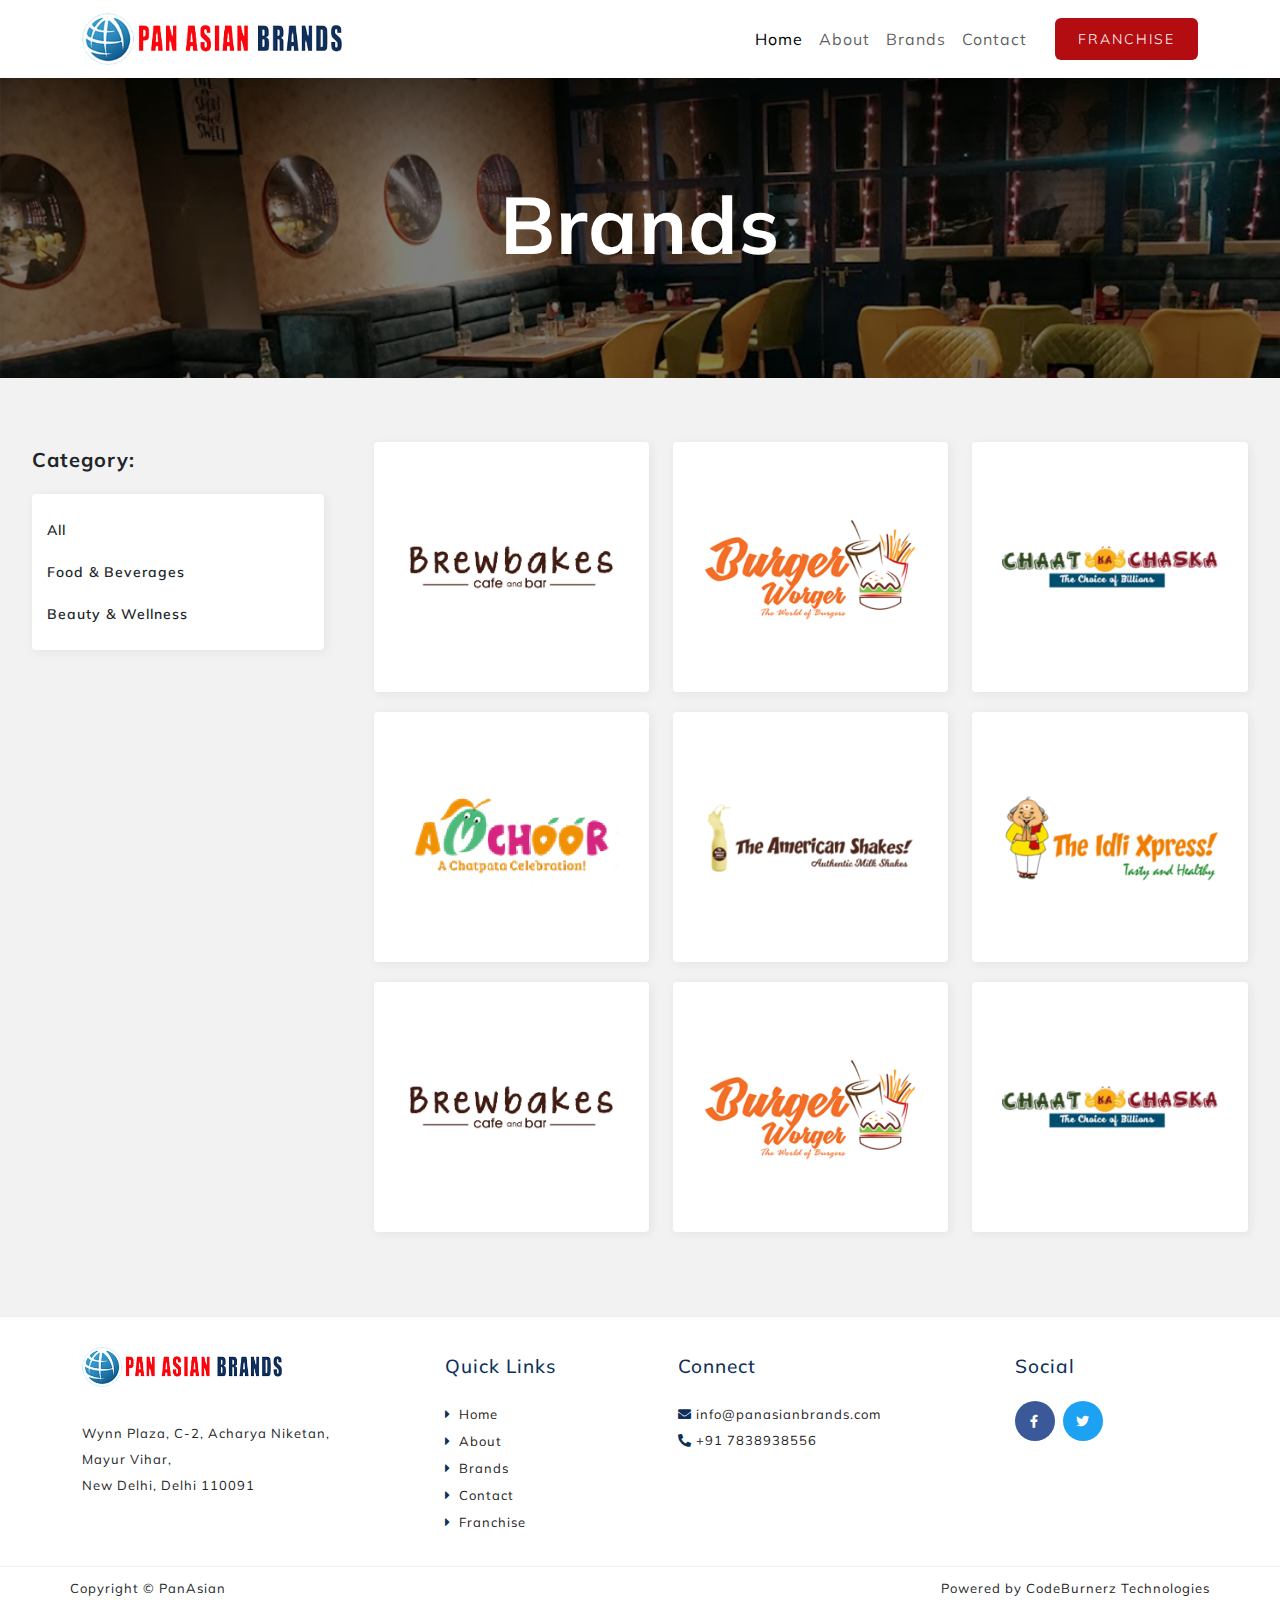
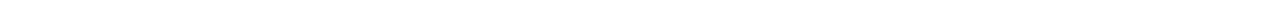
<file: brands.html>
<!DOCTYPE html>
<html lang="en">

<head>
    <meta charset="utf-8">
    <meta name="viewport" content="width=device-width, initial-scale=1,shrink-to-fit=no">
    <title>PanAsian – Pan Asian</title>
    <link href="https://cdn.jsdelivr.net/npm/bootstrap@5.0.0-beta3/dist/css/bootstrap.min.css" rel="stylesheet">
    <link rel="stylesheet" type="text/css" href="font-awesome5/css/all.css">
    <link rel="preconnect" href="https://fonts.gstatic.com">
    <link href="https://fonts.googleapis.com/css2?family=Mulish:wght@200;300;400;500;600;700;800;900&display=swap" rel="stylesheet">
    <link rel="stylesheet" href="css/owl.carousel.min.css">
    <link rel="stylesheet" href="css/owl.theme.default.min.css">
    <link rel="stylesheet" type="text/css" href="css/style.css">
</head>

<body>
    <nav class="navbar navbar-expand-lg navbar-light">
        <div class="container">
            <a class="navbar-brand" href="#"><img class="logo" src="images/logo.png"></a>
            <button class="navbar-toggler" type="button" data-bs-toggle="collapse" data-bs-target="#navbarSupportedContent" aria-controls="navbarSupportedContent" aria-expanded="false" aria-label="Toggle navigation">
                <span class="navbar-toggler-icon"></span>
            </button>
            <div class="collapse navbar-collapse" id="navbarSupportedContent">
                <ul class="navbar-nav mb-2 mb-lg-0 ms-auto">
                    <li class="nav-item">
                        <a class="nav-link active" aria-current="page" href="index.html">Home</a>
                    </li>
                    <li class="nav-item">
                        <a class="nav-link" href="#">About</a>
                    </li>
                    <li class="nav-item">
                        <a class="nav-link" href="brands.html">Brands</a>
                    </li>
                    <li class="nav-item">
                        <a class="nav-link" href="contact.html">Contact</a>
                    </li>
                </ul>
                <form class="d-flex">
                    <button class="btn btnRed" type="submit">Franchise</button>
                </form>
            </div>
        </div>
    </nav>
    <section class="heroBanner">
        <h1 class="titleBig">Brands</h1>
    </section>
    <section class="brandsWrap">
        <div class="brandsContent container-fluid p-tb">
            <div class="filterBx">
                <div class="categories">
                    <p class="subtitle">Category:</p>
                    <ul>
                        <li data-filter="*">All</li>
                        <li data-filter=".fnb">Food & Beverages</li>
                        <li data-filter=".beauty">Beauty & Wellness</li>
                    </ul>
                </div>
            </div>
            <div class="brandDetailsCont">
                <div class="brandDetails row">
                    <div class="col-md-4 item beauty">
                        <div class="brandBx">
                            <div class="imgBx">
                                <img src="images/brand1.png">
                            </div>
                            <div class="contentBx">
                                <div class="content">
                                    <a href="">View More</a>
                                </div>
                            </div>
                        </div>
                    </div>
                    <div class="col-md-4 item fnb">
                        <div class="brandBx">
                            <div class="imgBx">
                                <img src="images/brand2.png">
                            </div>
                            <div class="contentBx">
                                <div class="content">
                                    <a href="">View More</a>
                                </div>
                            </div>
                        </div>
                    </div>
                    <div class="col-md-4 item fnb">
                        <div class="brandBx">
                            <div class="imgBx">
                                <img src="images/brand3.png">
                            </div>
                            <div class="contentBx">
                                <div class="content">
                                    <a href="">View More</a>
                                </div>
                            </div>
                        </div>
                    </div>
                    <div class="col-md-4 item fnb">
                        <div class="brandBx">
                            <div class="imgBx">
                                <img src="images/brand4.png">
                            </div>
                            <div class="contentBx">
                                <div class="content">
                                    <a href="">View More</a>
                                </div>
                            </div>
                        </div>
                    </div>
                    <div class="col-md-4 item fnb">
                        <div class="brandBx">
                            <div class="imgBx">
                                <img src="images/brand5.png">
                            </div>
                            <div class="contentBx">
                                <div class="content">
                                    <a href="">View More</a>
                                </div>
                            </div>
                        </div>
                    </div>
                    <div class="col-md-4 item fnb">
                        <div class="brandBx">
                            <div class="imgBx">
                                <img src="images/brand6.png">
                            </div>
                            <div class="contentBx">
                                <div class="content">
                                    <a href="">View More</a>
                                </div>
                            </div>
                        </div>
                    </div>
                    <div class="col-md-4 item fnb">
                        <div class="brandBx">
                            <div class="imgBx">
                                <img src="images/brand1.png">
                            </div>
                            <div class="contentBx">
                                <div class="content">
                                    <a href="">View More</a>
                                </div>
                            </div>
                        </div>
                    </div>
                    <div class="col-md-4 item beauty">
                        <div class="brandBx">
                            <div class="imgBx">
                                <img src="images/brand2.png">
                            </div>
                            <div class="contentBx">
                                <div class="content">
                                    <a href="">View More</a>
                                </div>
                            </div>
                        </div>
                    </div>
                    <div class="col-md-4 item beauty">
                        <div class="brandBx">
                            <div class="imgBx">
                                <img src="images/brand3.png">
                            </div>
                            <div class="contentBx">
                                <div class="content">
                                    <a href="">View More</a>
                                </div>
                            </div>
                        </div>
                    </div>
                </div>
            </div>
        </div>
    </section>
    <footer>
        <div class="border-tb">
            <div class="footerTop container">
                <div class="footer1">
                    <div class="logo">
                        <img src="images/logo.png">
                    </div>
                    <p class="text">
                        Wynn Plaza, C-2, Acharya Niketan, Mayur Vihar,<br> New Delhi, Delhi 110091
                    </p>
                </div>
                <div class="footer2">
                    <p class="subtitle">Quick Links</p>
                    <div class="links">
                        <a href="">Home</a>
                        <a href="">About</a>
                        <a href="">Brands</a>
                        <a href="">Contact</a>
                        <a href="">Franchise</a>
                    </div>
                </div>
                <div class="footer3">
                    <p class="subtitle">Connect</p>
                    <div class="links">
                        <a href="mailto:info@panasianbrands.com"><i class="fas fa-envelope"></i> info@panasianbrands.com</a>
                        <a href="tel:+91 7838938556"><i class="fas fa-phone-alt"></i> +91 7838938556</a>
                    </div>
                </div>
                <div class="footer4">
                    <p class="subtitle">Social</p>
                    <div class="icons">
                        <a href=""><i class="fab fa-facebook-f"></i></a>
                        <a href="" class="twitter"><i class="fab fa-twitter"></i></a>
                    </div>
                </div>
            </div>
        </div>
        <div class="footerBottom container">
            <p class="text">
                Copyright © PanAsian
            </p>
            <p class="text">
                Powered by <a href="https://www.codeburnerz.com/" target="_blank">CodeBurnerz Technologies</a>
            </p>
        </div>
    </footer>
    <script src="https://cdn.jsdelivr.net/npm/bootstrap@5.0.0-beta3/dist/js/bootstrap.bundle.min.js"></script>
    <script src="js/jquery.min.js"></script>
    <script src="js/owl.carousel.min.js"></script>
    <script src="js/isotope.pkgd.min.js"></script>
    <script src="js/main.js"></script>
</body>

</html>
</file>
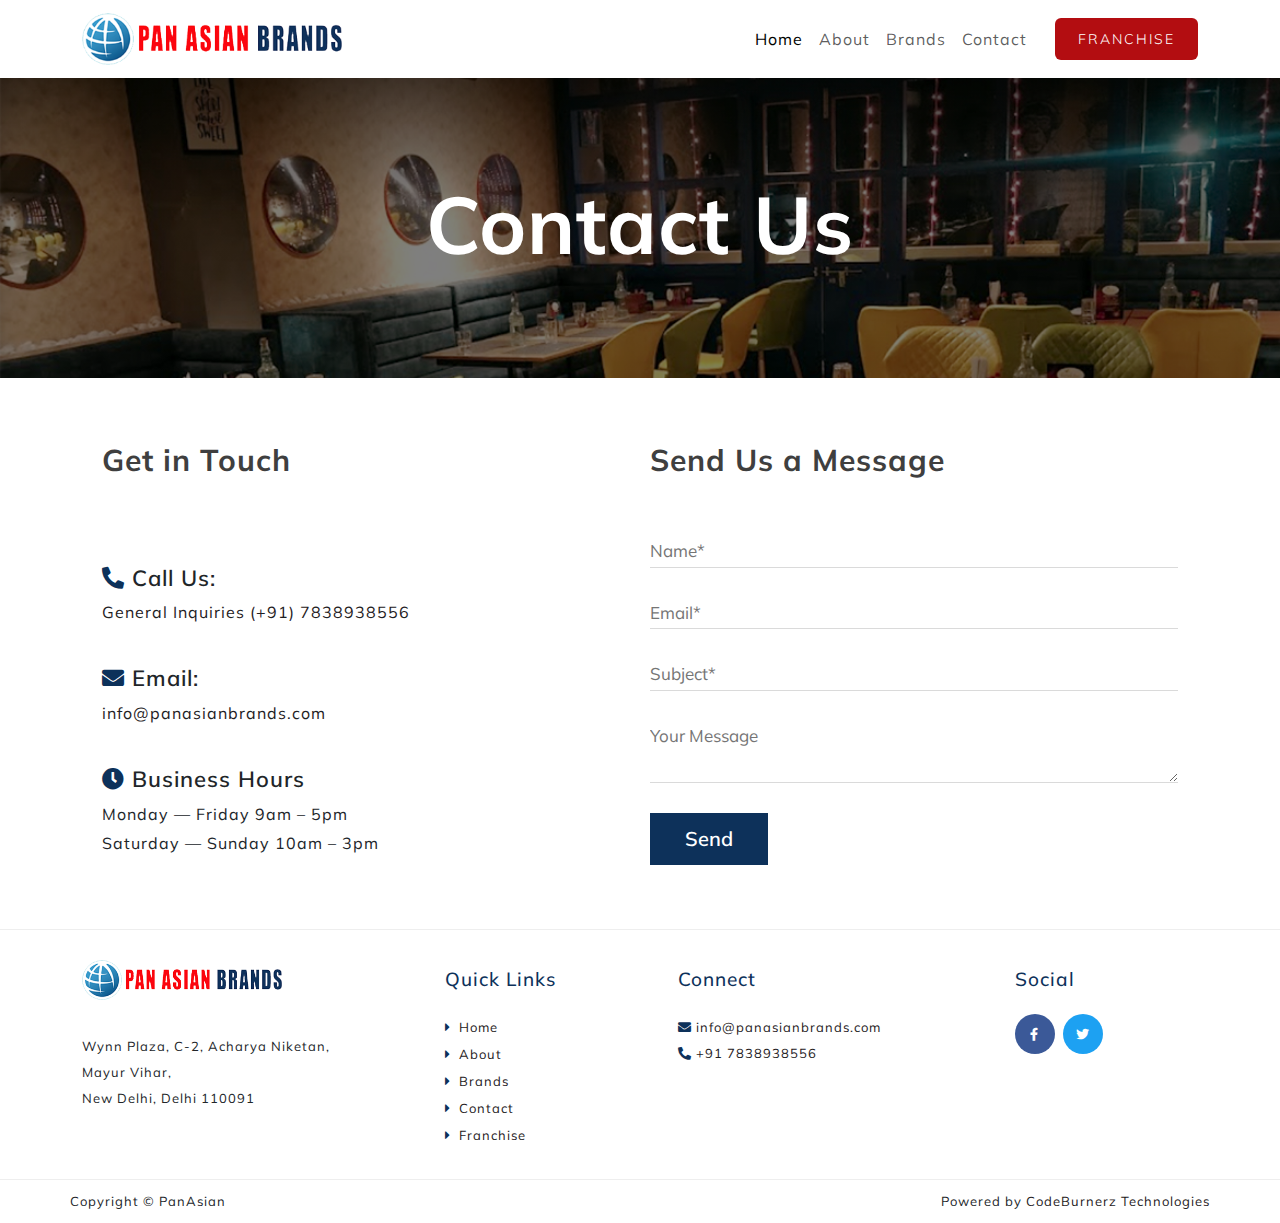
<file: contact.html>
<!DOCTYPE html>
<html lang="en">

<head>
    <meta charset="utf-8">
    <meta name="viewport" content="width=device-width, initial-scale=1,shrink-to-fit=no">
    <title>PanAsian – Pan Asian</title>
    <link href="https://cdn.jsdelivr.net/npm/bootstrap@5.0.0-beta3/dist/css/bootstrap.min.css" rel="stylesheet">
    <link rel="stylesheet" type="text/css" href="font-awesome5/css/all.css">
    <link rel="preconnect" href="https://fonts.gstatic.com">
    <link href="https://fonts.googleapis.com/css2?family=Mulish:wght@200;300;400;500;600;700;800;900&display=swap" rel="stylesheet">
    <link rel="stylesheet" href="css/owl.carousel.min.css">
    <link rel="stylesheet" href="css/owl.theme.default.min.css">
    <link rel="stylesheet" type="text/css" href="css/style.css">
</head>

<body>
    <nav class="navbar navbar-expand-lg navbar-light">
        <div class="container">
            <a class="navbar-brand" href="#"><img class="logo" src="images/logo.png"></a>
            <button class="navbar-toggler" type="button" data-bs-toggle="collapse" data-bs-target="#navbarSupportedContent" aria-controls="navbarSupportedContent" aria-expanded="false" aria-label="Toggle navigation">
                <span class="navbar-toggler-icon"></span>
            </button>
            <div class="collapse navbar-collapse" id="navbarSupportedContent">
                <ul class="navbar-nav mb-2 mb-lg-0 ms-auto">
                    <li class="nav-item">
                        <a class="nav-link active" aria-current="page" href="index.html">Home</a>
                    </li>
                    <li class="nav-item">
                        <a class="nav-link" href="#">About</a>
                    </li>
                    <li class="nav-item">
                        <a class="nav-link" href="brands.html">Brands</a>
                    </li>
                    <li class="nav-item">
                        <a class="nav-link" href="#">Contact</a>
                    </li>
                </ul>
                <form class="d-flex">
                    <button class="btn btnRed" type="submit">Franchise</button>
                </form>
            </div>
        </div>
    </nav>
    <section class="heroBanner">
        <h1 class="titleBig">Contact Us</h1>
    </section>
    <section class="contactUs">
        <div class="contactContent container p-tb">
            <div class="contactDetails">
                 <h2 class="title">Get in Touch</h2>
                 <div class="contactInfo">
                     <div class="phone">
                         <p class="subtitle"><i class="fas fa-phone-alt"></i> Call Us:</p>
                         <a href="tel:(+91)7838938556">General Inquiries (+91) 7838938556</a>
                     </div>
                     <div class="mail">
                         <p class="subtitle"><i class="fas fa-envelope"></i> Email:</p>
                         <a href="mailto:info@panasianbrands.com">info@panasianbrands.com</a>
                     </div>
                     <div class="time">
                         <p class="subtitle"><i class="fas fa-clock"></i> Business Hours</p>
                         <div>
                             <p>Monday — Friday 9am – 5pm</p>
                             <p>Saturday — Sunday 10am – 3pm</p>
                         </div>
                     </div>
                 </div>
            </div>
            <div class="contactForm">
                <h2 class="title">Send Us a Message</h2>
                <div class="form-area">
                    <form id="contactForm">
                        <div>
                            <input class="formControl" type="text" name="name" placeholder="Name*" aria-label="name" pattern="^[a-zA-Z]{2,}(?: [a-zA-Z]+){0,2}$" title="Please enter your correct name" required>
                        </div>
                        <div>
                            <input class="formControl" type="email" name="email" placeholder="Email*" aria-label="email" pattern="^[A-Za-z\._\-[0-9]*[@][A-Za-z]*[\.][a-z]{2,4}$" title="Please enter a correct email address" required>
                        </div>
                        <div>
                            <input class="formControl" type="text" name="subject" placeholder="Subject*" aria-label="subject" required>
                        </div>
                        <div>
                             <textarea id="message" placeholder="Your Message" name="message"></textarea>
                        </div>
                        <div>
                            <button type="submit" class="btnBlue">Send</button>
                        </div>
                    </form>
                </div>
            </div>
        </div>
    </section>
   
    <footer>
        <div class="border-tb">
            <div class="footerTop container">
                <div class="footer1">
                    <div class="logo">
                        <img src="images/logo.png">
                    </div>
                    <p class="text">
                        Wynn Plaza, C-2, Acharya Niketan, Mayur Vihar,<br> New Delhi, Delhi 110091
                    </p>
                </div>
                <div class="footer2">
                    <p class="subtitle">Quick Links</p>
                    <div class="links">
                        <a href="">Home</a>
                        <a href="">About</a>
                        <a href="">Brands</a>
                        <a href="">Contact</a>
                        <a href="">Franchise</a>
                    </div>
                </div>
                <div class="footer3">
                    <p class="subtitle">Connect</p>
                    <div class="links">
                        <a href="mailto:info@panasianbrands.com"><i class="fas fa-envelope"></i> info@panasianbrands.com</a>
                        <a href="tel:+91 7838938556"><i class="fas fa-phone-alt"></i> +91 7838938556</a>
                    </div>
                </div>
                <div class="footer4">
                    <p class="subtitle">Social</p>
                    <div class="icons">
                        <a href=""><i class="fab fa-facebook-f"></i></a>
                        <a href="" class="twitter"><i class="fab fa-twitter"></i></a>
                    </div>
                </div>
            </div>
        </div>
        <div class="footerBottom container">
            <p class="text">
                Copyright © PanAsian
            </p>
            <p class="text">
                Powered by <a href="https://www.codeburnerz.com/" target="_blank">CodeBurnerz Technologies</a>
            </p>
        </div>
    </footer>
    <script src="https://cdn.jsdelivr.net/npm/bootstrap@5.0.0-beta3/dist/js/bootstrap.bundle.min.js"></script>
    <script src="js/jquery.min.js"></script>
    <script src="js/owl.carousel.min.js"></script>
    <script src="js/main.js"></script>
</body>

</html>
</file>
<file: css/style.css>
* {
    margin: 0;
    padding: 0;
    box-sizing: border-box;
}

body {
    font-size: 16px;
    font-family: 'Mulish', sans-serif;
    font-weight: 400;
    text-align: center;
    line-height: 1.8;
    letter-spacing: 1px;
}

img {
    width: 100%;
    height: auto;
    vertical-align: bottom;
}

.p-tb {
    padding: 4rem 2rem;
}

.logo {
    width: 260px;
}

.btnRed {
    background-color: #B30D11;
    color: #fff;
    padding: 10px 22px;
    padding-bottom: 9px;
    letter-spacing: 2px;
    text-transform: uppercase;
    font-size: 14px;
    font-weight: 300;
}

.heroSlider {
    position: relative;
}

.heroSlides .owl-dots {
    position: absolute;
    bottom: 5%;
    left: 50%;
    transform: translateX(-50%);
}

.title {
    font-size: 30px;
    font-weight: 700;
    color: #3f3f3f;
}

/* Brands section */
.brands {
    background: #F2F2F2;
}

.brandsCont input[type="radio"] {
    display: none;
}

.brandsCont {
    padding-top: 20px;
    background: hsl(0deg 0% 95%);
    display: grid;
    place-items: center;
    grid-row-gap: 20px;
}

.brandsCont .brands {
    display: grid;
    grid-template-columns: auto;
    grid-gap: 20px;
    justify-content: center;
    align-items: center;
    display: none;
}

#cat1:checked~.brands.category1,
#cat2:checked~.brands.category2 {
    display: grid;
}

#cat1:checked~.labels label[for="cat1"]::after,
#cat1:checked~.labels label[for="cat1"]::before,
#cat2:checked~.labels label[for="cat2"]::after,
#cat2:checked~.labels label[for="cat2"]::before {
    opacity: 1;
    visibility: visible;
}

.brandsCont .labels {
    display: flex;
    grid-gap: 10px;
}

.brandsCont .labels label {
    display: inline-block;
    font-size: 12px;
    font-weight: 500;
    padding: 8px;
    margin: 0;
    cursor: pointer;
    background: #020101;
    color: #fff;
    border-radius: 12px;
    position: relative;
}

.brandsCont .labels label::after {
    content: "";
    position: absolute;
    top: 120%;
    left: 0;
    width: 100%;
    height: 2px;
    background: #333;
    opacity: 0;
    visibility: hidden;
    transition: 0.3s;
}

.brandsCont .labels label::before {
    content: "";
    position: absolute;
    top: 118%;
    left: 50%;
    width: 10px;
    height: 5px;
    border-radius: 10px;
    background: #333;
    opacity: 0;
    visibility: hidden;
    transition: 0.3s;
}

.brandsCont .brandBx,
.brandDetails .brandBx {
    position: relative;
    display: grid;
    justify-items: center;
    align-items: center;
    background: #fff;
    padding: 30px;
    height: 250px;
    width: auto;
}
.brandDetails .brandBx {
    box-shadow: 2px 2px 8px #e6e2e2;
    border-radius: 4px;
    margin-bottom: 20px;
}

.brandsCont .brandBx img {
    width: 100%;
}

.brandsCont .brandBx .contentBx,
.brandDetails .brandBx .contentBx {
    position: absolute;
    top: 0;
    left: 0;
    width: 100%;
    height: 100%;
    display: grid;
    justify-content: center;
    align-items: center;
}

.brandsCont .brandBx .contentBx::before,
.brandDetails .brandBx .contentBx::before {
    content: "";
    position: absolute;
    top: 0;
    left: 0;
    width: 100%;
    height: 100%;
    background: rgba(0, 0, 0, 0.8);
    opacity: 0;
    visibility: hidden;
    transition: all 0.5s ease-in-out;
}

.brandsCont .brandBx:hover .contentBx::before,
.brandDetails .brandBx:hover .contentBx::before {
    opacity: 1;
    visibility: visible;
}

.brandsCont .brandBx .contentBx .content a,
.brandDetails .brandBx .contentBx .content a {
    position: relative;
    color: #fff;
    font-size: 20px;
    font-weight: bold;
    text-decoration: none;
    border: 2px solid #fff;
    padding: 10px;
    letter-spacing: 1px;
    opacity: 0;
    visibility: hidden;
    transform: translateY(40px);
    transition: all 0.5s ease-in;
    transition-delay: 0s;
}

.brandsCont .brandBx:hover .contentBx .content a,
.brandDetails .brandBx:hover .contentBx .content a {
    opacity: 1;
    visibility: visible;
    transform: translateY(0);
    transition-delay: 0.3s;
}


/*CTA section*/
.cta {
    background: url(../images/call-us-bg.png);
    png);
    background-size: cover;
    background-repeat: no-repeat;
}

.cta .text {
    color: #FFFFFF;
    font-size: 30px;
    font-weight: 500;
}

.cta .text p {
    margin-bottom: 0;
}

.ctaBtn i {
    padding-right: 5px;
}

.ctaBtn a,
.btnDark,
.btnBlue {
    font-size: 20px;
    font-weight: 600;
    color: #020101;
    background-color: #FFFFFF;
    border-radius: 12px 12px 12px 12px;
    padding: 12px 24px;
    border: none;
}

.btnBlue {
    background: #0D315A;
    color: #fff;
    border-radius: 0;
    padding: 8px 35px;
}

.btnDark {
    background-color: #020101;
    color: #fff;
    font-size: 18px;
    padding: 10px 32px;
}

.aboutContent {
    display: grid;
    grid-row-gap: 20px;
}

/*why choose us*/
.whyChooseUs {
    background: url(../images/why-choose-us.png);
    background-size: cover;
    background-position: 104px -149px;
    background-repeat: no-repeat;
}

.whyChooseUs .whyContent {
    display: grid;
}

.whyChooseUs .infoLeft {
    text-align: left;
}

/*FAQS*/
.faqs {
    background: #FBFBFB;
}

/* Accordion styles */
.tabs input {
    position: absolute;
    opacity: 0;
    z-index: -1;
}

.tabs {
    overflow: hidden;
}

.tab {
    width: 100%;
    color: #1E2022;
    overflow: hidden;
    margin-bottom: 20px;
}

.tab-label {
    display: flex;
    justify-content: space-between;
    padding: 1em;
    background: #E6E6E6;
    font-weight: bold;
    cursor: pointer;
    text-align: left;
    /* Icon */
}

/*.tab-label:hover {
    color: hsl(357deg 96% 53%);
}*/

.tab-label::after {
    content: "❯";
    width: 1em;
    height: 1em;
    text-align: center;
    transition: all 0.35s;
}

.tab-content {
    max-height: 0;
    padding: 0 1em;
    color: #2c3e50;
    background: white;
    text-align: left;
    transition: all 0.35s;
}

.tab-close {
    display: flex;
    justify-content: flex-end;
    padding: 1em;
    font-size: 0.75em;
    background: #2c3e50;
    cursor: pointer;
}

input:checked+.tab-label::after {
    transform: rotate(90deg);
}

input:checked~.tab-content {
    max-height: 100vh;
    padding: 1em;
}

.faqsContent,
.testContent,
.testimonials .testBox {
    display: grid;
    grid-row-gap: 20px;
}

/*Testimonials*/
.testSlides.owl-carousel.owl-loaded {
    display: grid;
    justify-content: center;
    text-align: center;
}

.testimonials .profile img {
    width: 120px;
    border-radius: 100%;
}

.testimonials .profile {
    display: grid;
    grid-row-gap: 10px;
    justify-content: center;
}

.testimonials .profile .name {
    font-size: 18px;
    font-weight: 800;
    text-transform: uppercase;
}

.testimonials .profile i {
    position: absolute;
    top: 30%;
    left: 37%;
    font-size: 45px;
    color: #E6E6E6;
}

.fa-quote-right {
    right: 15%;
}

.testSlides.owl-theme .owl-dots .owl-dot span {
    width: 60px;
    height: 5px;
}

.owl-theme .owl-dots .owl-dot.active span {
    background: #B30D11;
}

/*Footer*/
.footerTop {
    display: grid;
    text-align: left;
    font-size: 13px;
    line-height: 2;
}

.footerTop .links {
    display: grid;
}

.footerTop .logo {
    width: 200px;
}

.footerTop .subtitle {
    color: #0D315A;
    font-size: 19px;
    font-weight: 500;
}

.footer1 {
    display: grid;
    grid-row-gap: 10px;
}

.footer2 .links a::before {
    content: "\f0da";
    font-family: "Font Awesome 5 Free";
    font-weight: 900;
    color: #0D315A;
    margin-right: 8px;
}

.footer3 a i {
    color: #0D315A;
}

a {
    color: #1E2022;
    text-decoration: none;
}

a:hover {
    color: #B30D11;
}

.footer4 .icons a {
    display: grid;
    width: 40px;
    height: 40px;
    background-color: #3b5998;
    text-align: center;
    border-radius: 100%;
    align-items: center;
    color: #fff;
}

.footer4 .icons a.twitter {
    background-color: #1da1f2;
}

.footer4 .icons {
    display: grid;
    grid-template-columns: auto auto;
    grid-gap: 8px;
}

.footerBottom {
    justify-content: space-between;
    padding: 10px 0;
}

.footerBottom .text {
    font-size: 13px;
    margin-bottom: 0;
}

.border-tb {
    border-style: solid;
    border-width: 1px 0px 1px 0px;
    border-color: #EEEEEE;
    padding: 30px 0;
}

/*Contact Page*/
.heroBanner {
    background: linear-gradient(rgba(0, 0, 0, 0.5), rgba(0, 0, 0, 0.5)), url(../images/brands-bg.jpg);
    background-size: cover;
    height: 300px;
    display: grid;
    align-items: center;
    justify-content: center;
}

.titleBig {
    font-size: 80px;
    font-weight: bold;
    color: #fff;
}

.contactContent {
    display: grid;
    grid-gap: 20px;
    text-align: left;
}

.contactContent .subtitle {
    font-size: 22px;
    font-weight: 600;
    margin-bottom: 0px;
}

.contactDetails,
.contactForm {
    display: grid;
    grid-gap: 50px;
}

.contactInfo {
    display: grid;
    grid-row-gap: 25px;
}

.contactInfo .time p {
    margin-bottom: 0;
}

.contactForm .formControl,
.contactForm textarea {
    border: none;
    outline: none;
    background-color: transparent;
    color: #5F666D;
    font-size: 17px;
    border-bottom: 1px solid #DADADA;
    width: 100%;
    display: block;
}

#contactForm {
    display: grid;
    grid-row-gap: 30px;
}

.contactInfo i {
    color: #0D315A;
}

.navbar-light .navbar-toggler {
    border: none;
    outline: none;
}

.navbar-light .navbar-toggler:focus {
    outline: 0;
}

/*Brands Page*/
.brandsContent {
    display: grid;
    grid-gap: 20px;
}

.brandsWrap {
    background: #f2f2f2;
}

.categories .subtitle {
    text-align: left;
    font-weight: bold;
    font-size: 20px;
}

ul {
    padding: 0;
}

.categories ul {
    background: #fff;
    padding: 15px;
    border-radius: 4px;
    box-shadow: 2px 2px 8px #e6e2e2;
}

.categories ul li {
    list-style: none;
    text-align: left;
    font-size: 14px;
    line-height: 3;
    font-weight: 600;
    cursor: pointer;
}

/*Mobile view - Navbar*/
@media (max-width: 768px) {
    .p-tb {
        padding: 3rem 2rem;
    }

    .title {
        font-size: 22px;
    }

    .titleBig {
        font-size: 48px;
    }

    .contactContent .subtitle {
        font-size: 20px;
    }

    .logo {
        width: 180px;
    }

    .btnRed {
        margin: 0 auto;
    }

    .cta {
        background-position: center center;
    }

    .ctaBtn a {
        margin: 10px;
    }

    .testimonials .profile i {
        top: 20%;
        left: 10%;
    }

    .fa-quote-right {
        right: -57%;
    }

    .footer4 .icons {
        justify-content: start;
    }

    .footerTop {
        grid-row-gap: 10px;
    }

    .ctaBtn {
        display: grid;
    }

    .heroBanner {
        height: 218px;
    }

    .contactContent {
        grid-gap: 60px;
    }

    .contactDetails,
    .contactForm {
        grid-gap: 30px;
    }
}

/*Tab view*/
@media only screen and (min-width: 767px) {
    .brandsCont .brands {
        grid-template-columns: 1fr 1fr;
    }

    .footerTop {
        grid-template-columns: 1fr 1fr;
    }

    .footerBottom {
        display: flex;
    }

    .brandsCont .brands {
        grid-template-columns: 1fr 1fr;
    }

}

/*Desktop view*/
@media only screen and (min-width: 991px) {
    .btnRed {
        margin-left: 20px;
    }

    .brandsCont .brands {
        grid-template-columns: 1fr 1fr 1fr;
    }

    .cta .ctaContent {
        display: grid;
        grid-template-columns: 1fr 1fr;
        align-items: center;
    }

    .ctaBtn a {
        margin: 0 12px;
    }

    .whyChooseUs .whyContent {
        display: grid;
        grid-template-columns: 1fr 1fr;
    }

    .footerTop {
        grid-template-columns: 1fr 1fr 1fr 1fr;
        justify-items: center;
    }

    .contactContent {
        grid-template-columns: 1fr 1fr;
    }

    .brandsContent {
        grid-column-gap: 50px;
        grid-template-columns: 1fr 3fr;
    }

}
</file>
